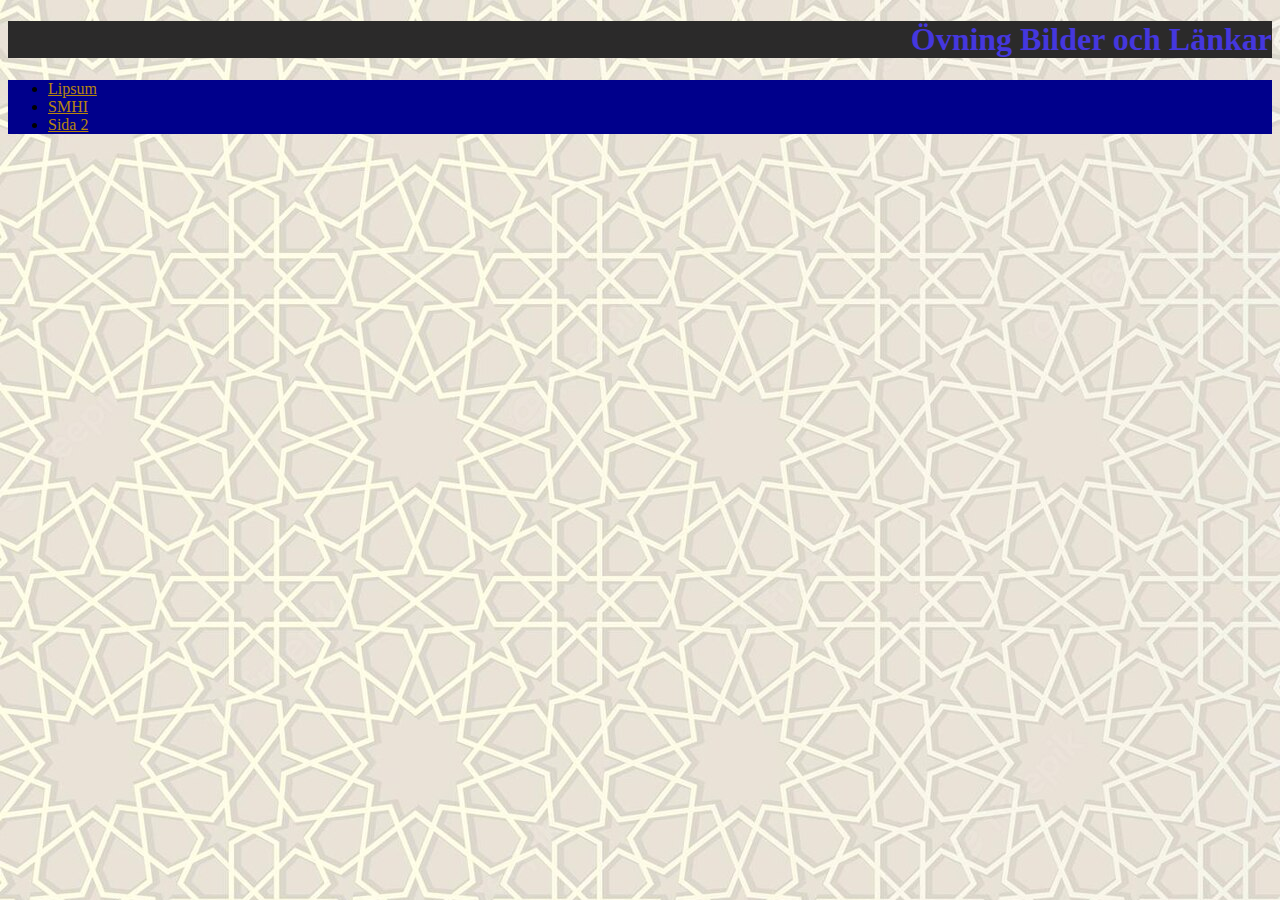
<file: index.html>
<!DOCTYPE html>
<html lang="en">
<head>
    <meta charset="UTF-8">
    <meta name="viewport" content="width=device-width, initial-scale=1.0">
    <title>Övning Länkar och Bilder.</title>
    <link rel="stylesheet" href="style.css">
</head>
<body>
    <h1> Övning Bilder och Länkar</h1>
    <ul>
        <li><a href="https://lipsum.com/">Lipsum</a></li>
        <li><a href="https://">SMHI</a></li>
        <li><a href="./about.html">Sida 2</a></li>
    </ul>
</body>
</html>
</file>
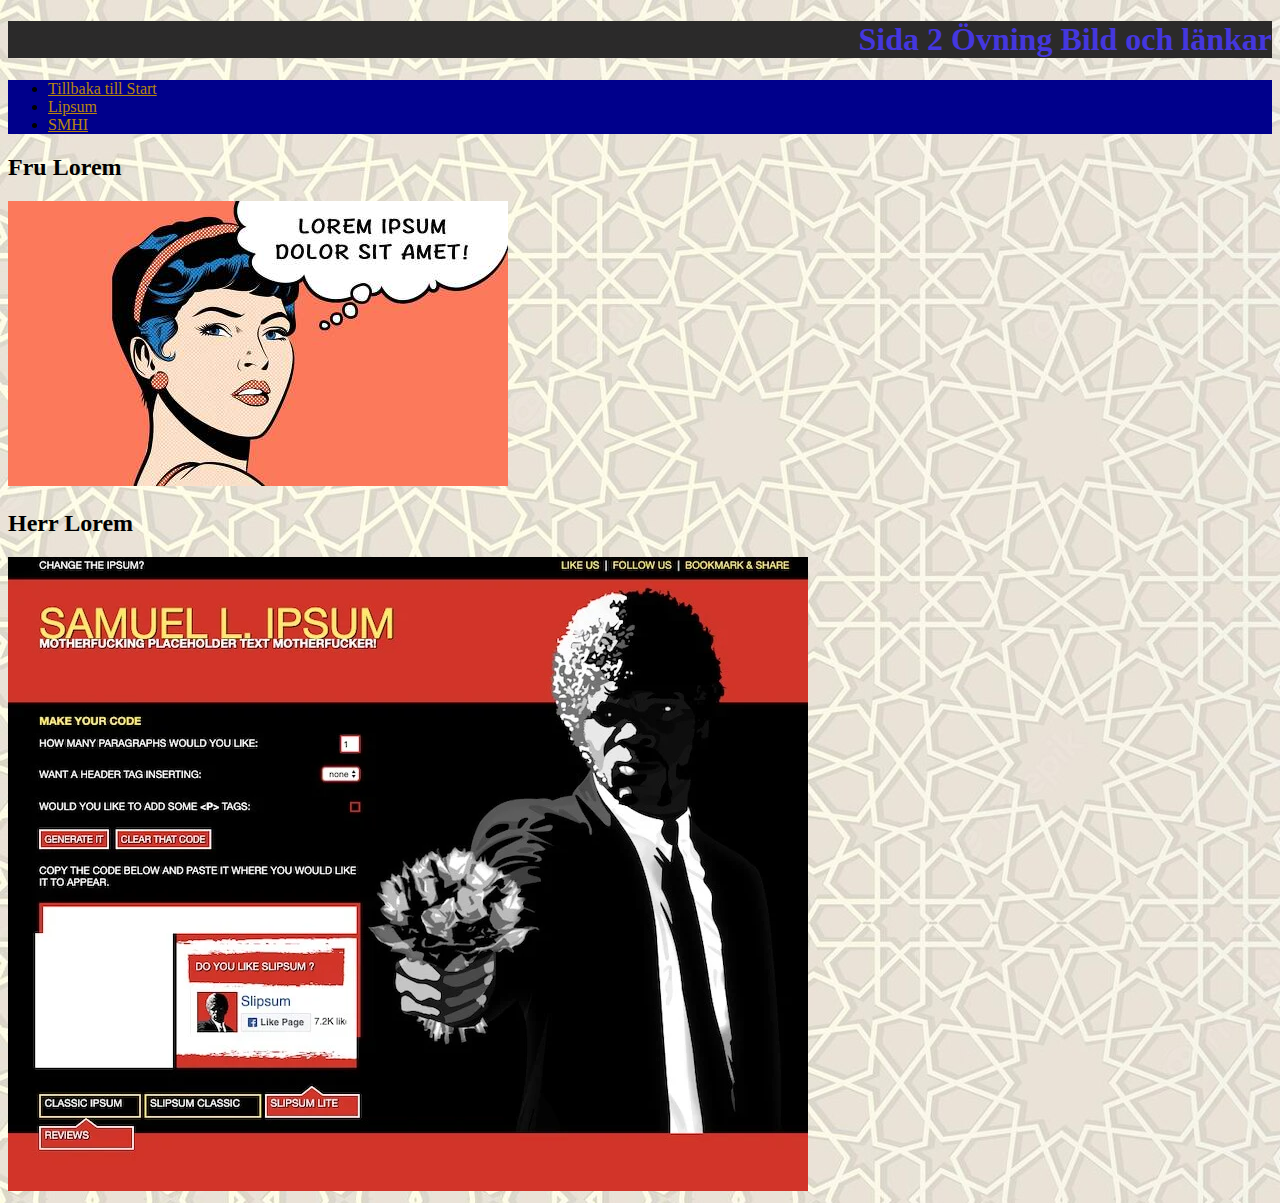
<file: about.html>
<!DOCTYPE html>
<html lang="en">
<head>
    <meta charset="UTF-8">
    <meta name="viewport" content="width=device-width, initial-scale=1.0">
    <title>Övning Bild och Länkar</title>
    <link rel="stylesheet" href="style.css">
</head>
<body>
    <h1>Sida 2 Övning Bild och länkar</h1>

<ul>
    <li><a href="./index.html">Tillbaka till Start</a></li>
    <li><a href="https://lipsum.com/">Lipsum</a></li>
    <li><a href="https://smhi.com">SMHI</a></li>
</ul>

<h2>Fru Lorem</h2>
<img src="img/lorem.jpg" alt="En tjej som pratar lorem" title="Fru Sigma">

<h2>Herr Lorem</h2>
<img src="img/Samuel-L.jpg" alt="En kille som pratar lorem" title="Herr">


</body>
</html>
</file>
<file: style.css>
h1{
    text-align: right;
    color: #4537de;
    background-color:#2b2a2a;
}

ul{
    background-color: darkblue;
   color: black;
}

a{
    color: darkgoldenrod;
}



body{
    background-image:url(img/moorish-pattern_644416-582.jpg) ; 
}

img{
    height: 200;
    width: 200;
}
</file>
